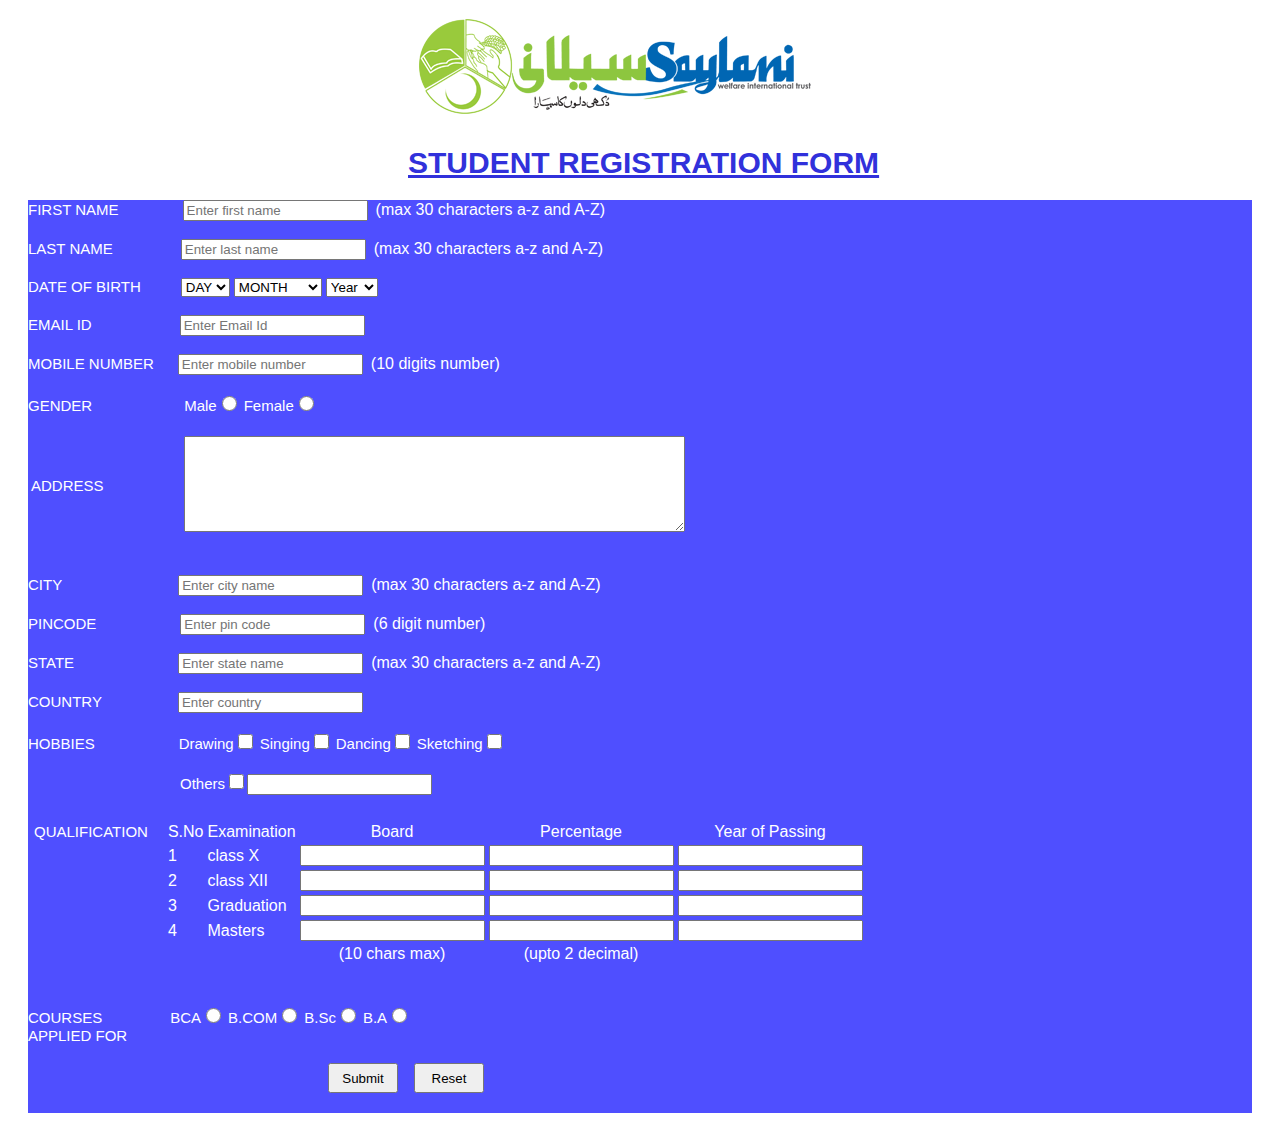
<file: public/index.html>
<!doctype html>
    <html>
    <head>
    <title>saylani form</title>
    <meta charset="UTF-8"></meta>
    <link rel="stylesheet" href="style.css">
    </head>
    <body>
        <img style="margin-left: 400px;" src="images/Saylani-logo.png"/>
        <h1 class="heading1">STUDENT REGISTRATION FORM</h1>
       
       <form class="form1">
       <label for="fname">FIRST NAME</label>&nbsp;&nbsp;&nbsp;&nbsp;&nbsp;&nbsp;&nbsp;&nbsp;&nbsp;&nbsp;&nbsp;&nbsp;&nbsp;&nbsp;&nbsp;
       <input id="fname"type="text" name="firstname"  pattern="[A-Za-z]{}"  placeholder="Enter first name" maxlength="30" required/>&nbsp;&nbsp;<span class="ins">(max 30 characters a-z and A-Z)</span>
       <br/><br/>
       <label for="lname">LAST NAME</label>&nbsp;&nbsp;&nbsp;&nbsp;&nbsp;&nbsp;&nbsp;&nbsp;&nbsp;&nbsp;&nbsp;&nbsp;&nbsp;&nbsp;&nbsp;&nbsp;
       <input id="lname"type="text" name="lastname" pattern="[A-Za-z]{}" placeholder="Enter last name" maxlength="30"  required/>&nbsp;&nbsp;<span class="ins">(max 30 characters a-z and A-Z)</span>
       <br/><br/>  
       <label for="date">DATE OF BIRTH</label>&nbsp;&nbsp;&nbsp;&nbsp;&nbsp;&nbsp;&nbsp;&nbsp;&nbsp;
   <select id= "date" required>
    <option value="Day">DAY</option>
       <option value="1">1</option>
       <option value="2">2</option>
       <option value="3">3</option>
       <option value="4">4</option>
       <option value="5">5</option>
       <option value="6">6</option>
       <option value="7">7</option>
       <option value="8">8</option>
       <option value="9">9</option>
     <option value="10">10</option>
     <option value="11">11</option>
     <option value="12">12</option>
     <option value="13">13</option>
     <option value="14">14</option>
     <option value="15">15</option>
     <option value="16">16</option>
     <option value="17">17</option>
     <option value="18">18</option>
     <option value="19">19</option>
     <option value="20">20</option>
     <option value="21">21</option>
     <option value="22">22</option>
     <option value="23">23</option>
     <option value="24">24</option>
     <option value="25">25</option>
     <option value="26">26</option>
     <option value="27">27</option>
     <option value="28">28</option>
     <option value="29">29</option>
     <option value="30">30</option>
     <option value="31">31</option>
    </select>
    <span>
        <select id= "date">
            <option value="MONTH">MONTH</option>
            <option value="January">January</option>
            <option value="February">February</option>
            <option value="March">March</option>
            <option value="April">April</option>
            <option value="May">May</option>
            <option value="June">June</option>
            <option value="July">July</option>
            <option value="August">August</option>
            <option value="September">September</option>
            <option value="October">October</option>
            <option value="November">November</option>
            <option value="December">December</option>
        </select>
    </span>
    <span>
        <select id= "date">
            <option value="year">Year</option>
            <option value="2010">2010</option>
            <option value="2009">2009</option>
            <option value="2008">2008</option>
            <option value="2007">2007</option>
            <option value="2006">2006</option>
            <option value="2005">2005</option>
            <option value="2004">2004</option>
            <option value="2003">2003</option>
            <option value="2002">2002</option>
            <option value="2001">2001</option>
            <option value="2000">2000</option>
            <option value="1999">1999</option>
            <option value="1998">1998</option>
            <option value="1997">1997</option>
            <option value="1996">1996</option>
            <option value="1995">1995</option>
            <option value="1994">1994</option>
            <option value="1993">1993</option>
            <option value="1992">1992</option>
            <option value="1991">1991</option>
            <option value="1990">1990</option>
            <option value="1989">1989</option>
            <option value="1988">1988</option>

        </select>
       </span>
        <br><br>
        <label for="email">EMAIL ID</label>&nbsp;&nbsp;&nbsp;&nbsp;&nbsp;&nbsp;&nbsp;&nbsp;&nbsp;&nbsp;&nbsp;&nbsp;&nbsp;&nbsp;&nbsp;&nbsp;&nbsp;&nbsp;&nbsp;&nbsp;&nbsp;
        <input type="email" name="email" id="email" placeholder="Enter Email Id" required/>
        <br><br>
        <label for="phone">MOBILE NUMBER</label>&nbsp;&nbsp;&nbsp;&nbsp;&nbsp;
        <input type="text" name="phone" placeholder="Enter mobile number" id="phone" pattern="[0-9]{10}"required/>&nbsp;&nbsp;<span class="ins">(10 digits number)</span>
        <br><br>
        <label for="gender">GENDER</label>&nbsp;&nbsp;&nbsp;&nbsp;&nbsp;&nbsp;&nbsp;&nbsp;&nbsp;&nbsp;&nbsp;&nbsp;&nbsp;&nbsp;&nbsp;&nbsp;&nbsp;&nbsp;&nbsp;&nbsp;&nbsp;&nbsp;
        <span>
       <span><label for="male">Male</label></span><input type="radio" id="b" value="Male">
       <span><label for="female">Female</label></span><input type="radio" id="b" value="Female"></span>
       <br><br>
       <table>
       <tr>
       <td><label for="address">ADDRESS</label>&nbsp;&nbsp;&nbsp;&nbsp;&nbsp;&nbsp;&nbsp;&nbsp;&nbsp;&nbsp;&nbsp;&nbsp;&nbsp;&nbsp;&nbsp;&nbsp;&nbsp;&nbsp;&nbsp;</td>
       <td><textarea id="address" rows="6" cols="60" required></textarea> <td>
       </tr>
       </table>
       <br><br>
       <label for="city">CITY</label>&nbsp;&nbsp;&nbsp;&nbsp;&nbsp;&nbsp;&nbsp;&nbsp;&nbsp;&nbsp;&nbsp;&nbsp;&nbsp;&nbsp;&nbsp;&nbsp;&nbsp;&nbsp;&nbsp;&nbsp;&nbsp;&nbsp;&nbsp;&nbsp;&nbsp;&nbsp;&nbsp;&nbsp;
       <input type="text" pattern="[A-Za-z]{}" id="city" placeholder="Enter city name" required>&nbsp;&nbsp;<span class="ins">(max 30 characters a-z and A-Z)</span>
       <br><br>
       <label for="pincode">PINCODE</label>&nbsp;&nbsp;&nbsp;&nbsp;&nbsp;&nbsp;&nbsp;&nbsp;&nbsp;&nbsp;&nbsp;&nbsp;&nbsp;&nbsp;&nbsp;&nbsp;&nbsp;&nbsp;&nbsp;&nbsp;
       <input type="text" pattern="[0-9]{6}" id="pincode"placeholder="Enter pin code" required>&nbsp;&nbsp;<span class="ins">(6  digit number)</span>
       <br><br>
       <label for="state">STATE</label>&nbsp;&nbsp;&nbsp;&nbsp;&nbsp;&nbsp;&nbsp;&nbsp;&nbsp;&nbsp;&nbsp;&nbsp;&nbsp;&nbsp;&nbsp;&nbsp;&nbsp;&nbsp;&nbsp;&nbsp;&nbsp;&nbsp;&nbsp;&nbsp;&nbsp;
       <input type="text" pattern="[A-Za-z]{}" id="state" placeholder="Enter state name" pattern="[A-Za-z]{}" maxlength="30" required>&nbsp;&nbsp;<span class="ins">(max 30 characters a-z and A-Z)</span>
       <br><br>
       <label for="country">COUNTRY</label>&nbsp;&nbsp;&nbsp;&nbsp;&nbsp;&nbsp;&nbsp;&nbsp;&nbsp;&nbsp;&nbsp;&nbsp;&nbsp;&nbsp;&nbsp;&nbsp;&nbsp;&nbsp;
       <input type="text" id="country" placeholder="Enter country"/>
       <br><br>
       <label>HOBBIES</label>&nbsp;&nbsp;&nbsp;&nbsp;&nbsp;&nbsp;&nbsp;&nbsp;&nbsp;&nbsp;&nbsp;&nbsp;&nbsp;&nbsp;&nbsp;&nbsp;&nbsp;&nbsp;&nbsp;&nbsp;
       <span>
       <span><label for="hobbies1">Drawing</label></span><input type="checkbox" id="hobbies" name="hobbies1" value="hobbies1">
       <span><label for="hobbies2">Singing</label></span><input type="checkbox" id="hobbies" name="hobbies2" value="hobbies2">
       <span><label for="hobbies3">Dancing</label></span><input type="checkbox" id="hobbies" name="hobbies3" value="hobbies3">
       <span><label for="hobbies4">Sketching</label></span><input type="checkbox"id="hobbies" name="hobbies4" value="hobbies4">
       </span>
       <br><br>&nbsp;&nbsp;&nbsp;&nbsp;&nbsp;&nbsp;&nbsp;&nbsp;&nbsp;&nbsp;&nbsp;&nbsp;&nbsp;&nbsp;&nbsp;&nbsp;&nbsp;&nbsp;&nbsp;&nbsp;&nbsp;&nbsp;&nbsp;&nbsp;&nbsp;&nbsp;&nbsp;&nbsp;&nbsp;&nbsp;&nbsp;&nbsp;&nbsp;&nbsp;&nbsp;&nbsp;&nbsp;
       <span><label for="hobbies5">Others</label></span><input type="checkbox"id="hobbies" name="hobbies5" value="hobbies5"><input type="text" id="other"/></span>
       
       <br><br>
      
      <div>
          <table>
              <tr>
                <td>
       <table>
        <tr>
            <td></td>
            <td></td>
        </tr>
     
       <tr>
       <td><label style="margin-left:0px;">QUALIFICATION</label>&nbsp;&nbsp;&nbsp;&nbsp;</td>
       <td class="td1">S.No</td>
       <td class="td1">Examination</td>
       <td class="td1">Board</td>
       <td class="td1">Percentage</td>
       <td class="td1">Year of Passing</td>
       </tr> 
       <tr>
        <td></td>
        <td class="td2">1</td>
        <td class="td2">class X</td>
        <td><input type="text" maxlength="10"/></td>
        <td><input type="text" pattern="^\d*(\.\d{0,2})?$"/></td>
        <td><input type="text" pattern="[0-9]{4}"/></td>
        </tr> 
        <tr>
            <td></td>
            <td class="td2">2</td>
            <td class="td2">class XII</td>
            <td><input type="text" maxlength="10"/></td>
            <td><input type="text" pattern="^\d*(\.\d{0,2})?$"/></td>
            <td><input type="text" pattern="[0-9]{4}"/></td>
        </tr>
        <tr>
            <td></td>
            <td class="td2">3</td>
            <td class="td2">Graduation</td>
            <td><input type="text" maxlength="10"/></td>
            <td><input type="text"pattern="^\d*(\.\d{0,2})?$"/></td>
            <td><input type="text" pattern="[0-9]{4}"/></td>
        </tr>
        <tr>
            <td></td>
            <td class="td2">4</td>
            <td class="td2">Masters</td>
            <td><input type="text" maxlength="10"/></td>
            <td><input type="text" pattern="^\d*(\.\d{0,2})?$"/></td>
            <td><input type="text" pattern="[0-9]{4}"/></td>
         </tr>
         <tr>
             <td></td>
            <td></td>
            <td></td>
            <td class="td1">(10 chars max)</td>
            <td class="td1" >(upto 2 decimal)</td>
            <td></td>
         </tr>
       
       </table>
      </td></tr>
      </table></table>
      <br><br>
      <label>COURSES</label>&nbsp;&nbsp;&nbsp;&nbsp;&nbsp;&nbsp;&nbsp;&nbsp;&nbsp;&nbsp;&nbsp;&nbsp;&nbsp;&nbsp;&nbsp;&nbsp;
      <span>
        <span><label for="bca">BCA</label></span><input type="radio" id="b" value="bca">
        <span><label for="bcom">B.COM</label></span><input type="radio" id="b" value="bcom">
        <span><label for="bsc">B.Sc</label></span><input type="radio" id="b" value="bsc">
        <span><label for="ba">B.A</label></span><input type="radio" id="b" value="ba">
        </span>
      <br>
      <label>APPLIED FOR</label>
      <br><br>
      <div class="buttons">
        <button class="ab" type="submit"><a class="c" href="./thanks.html">Submit</a></button></a>&nbsp;&nbsp;&nbsp;&nbsp;<span><input class="ab" type="reset" value="Reset"/></span>
      </div>
        </form>
    </body>
    </html>
</file>
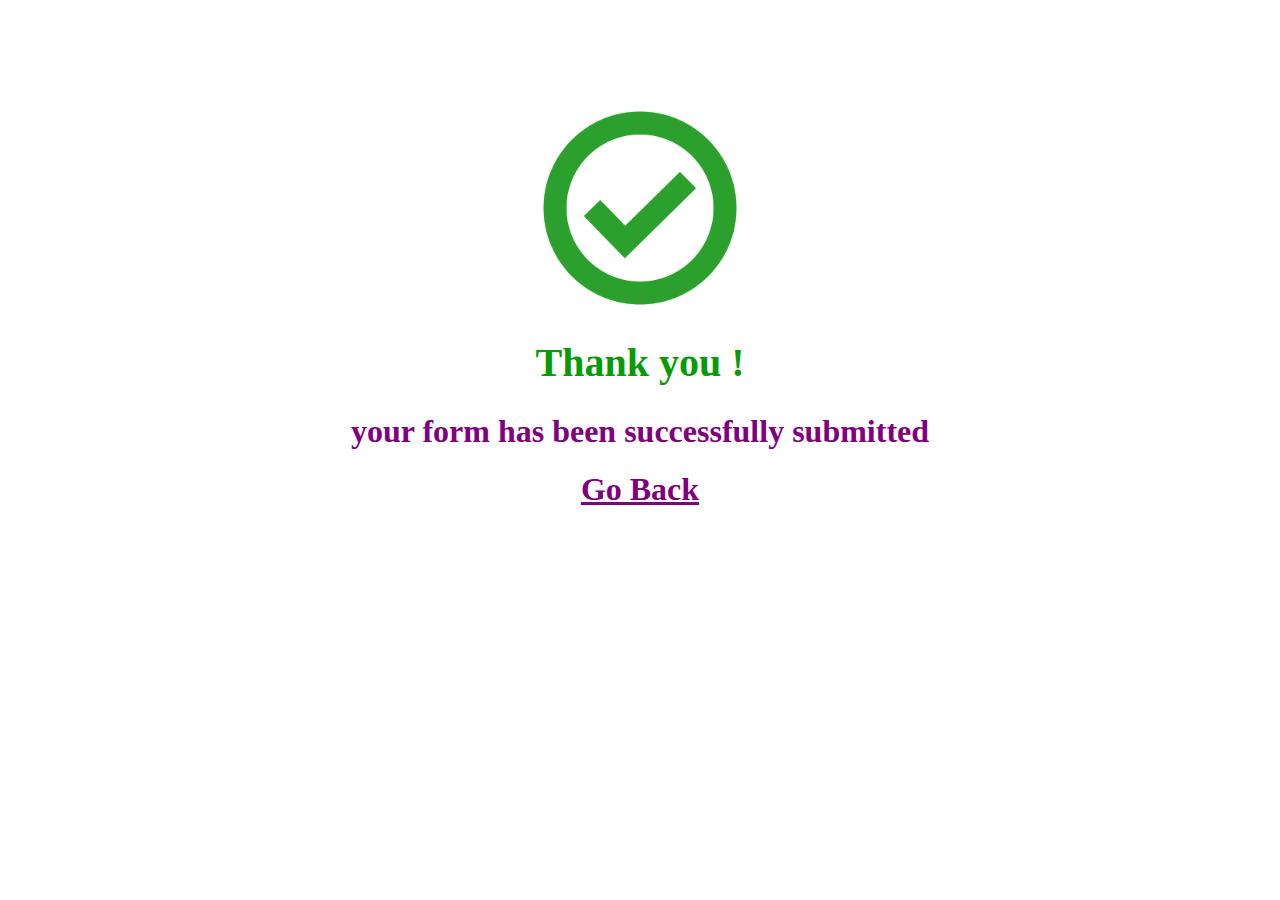
<file: public/thanks.html>
<!doctype html>
    <html>
    <head>
    <title>saylani form</title>
    <meta charset="UTF-8"></meta>
    <link rel="stylesheet" href="style.css">
    </head>
    <body>
        <center><img style="margin-top: 100px;" width="200" height="200" src="images/check.png"/> 
        <h1 class="h">Thank you !</h1>
        <h1 class="a">your form has been successfully submitted</h1>
        <h1><a class="a" href="./index.html">Go Back</a></h1>
        </center>

    </body>
    </html>
</file>
<file: public/style.css>
.heading1
{
  margin-left: 400px;
  color: rgb(49, 49, 219);
  font-family:Arial, Helvetica, sans-serif;
  text-decoration: underline;

  font-size: 30px;
}
label{
    font-size:15px;
    color:white;
    font-family:Arial, Helvetica, sans-serif

}
.td1{
    color: white;
    text-align: center;
    font-family:Arial, Helvetica, sans-serif;
}
.td2
{
    color:white;

    font-family:Arial, Helvetica, sans-serif;
}

.ins
{
    color:white;
    font-family:Arial, Helvetica, sans-serif


}

#b
{
    font-family:Arial, Helvetica, sans-serif;
    width:15px;
    height:15px;
}
#hobbies
{

    width:15px;
    font-family:Arial, Helvetica, sans-serif;
    height:15px;
}

.buttons
{

    margin-left:300px;
    padding-bottom: 20px;

}
.h{
    color:rgb(8, 155, 8);
    font-size: 40px;
}
.a{
    color:purple;

}
.c
{
    text-decoration: none;
    color:black;
}
.ab{
    height:30px;
    width:70px;
}
.form1
{
    margin-left: 20px;
    margin-right: 20px;
    margin-bottom: 20px; 
    background-color:rgb(79, 79, 255);
}
</file>
